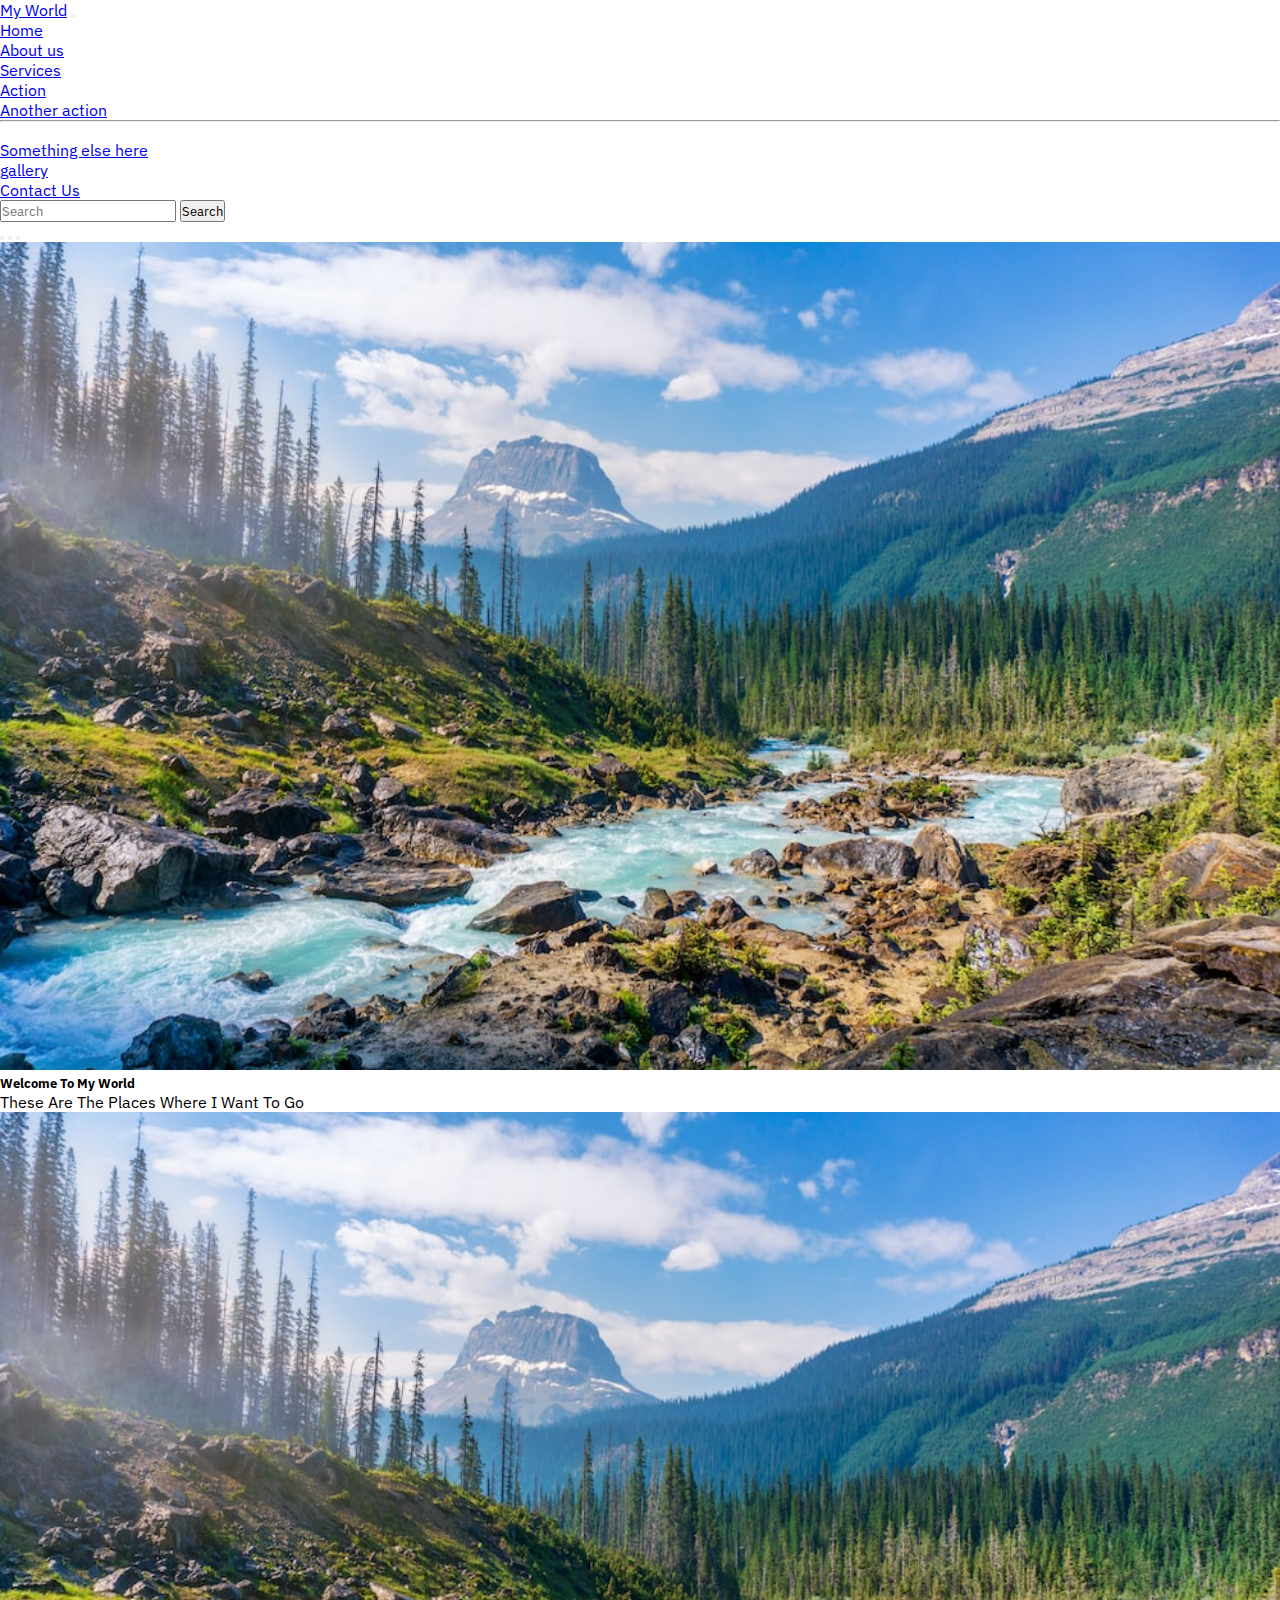
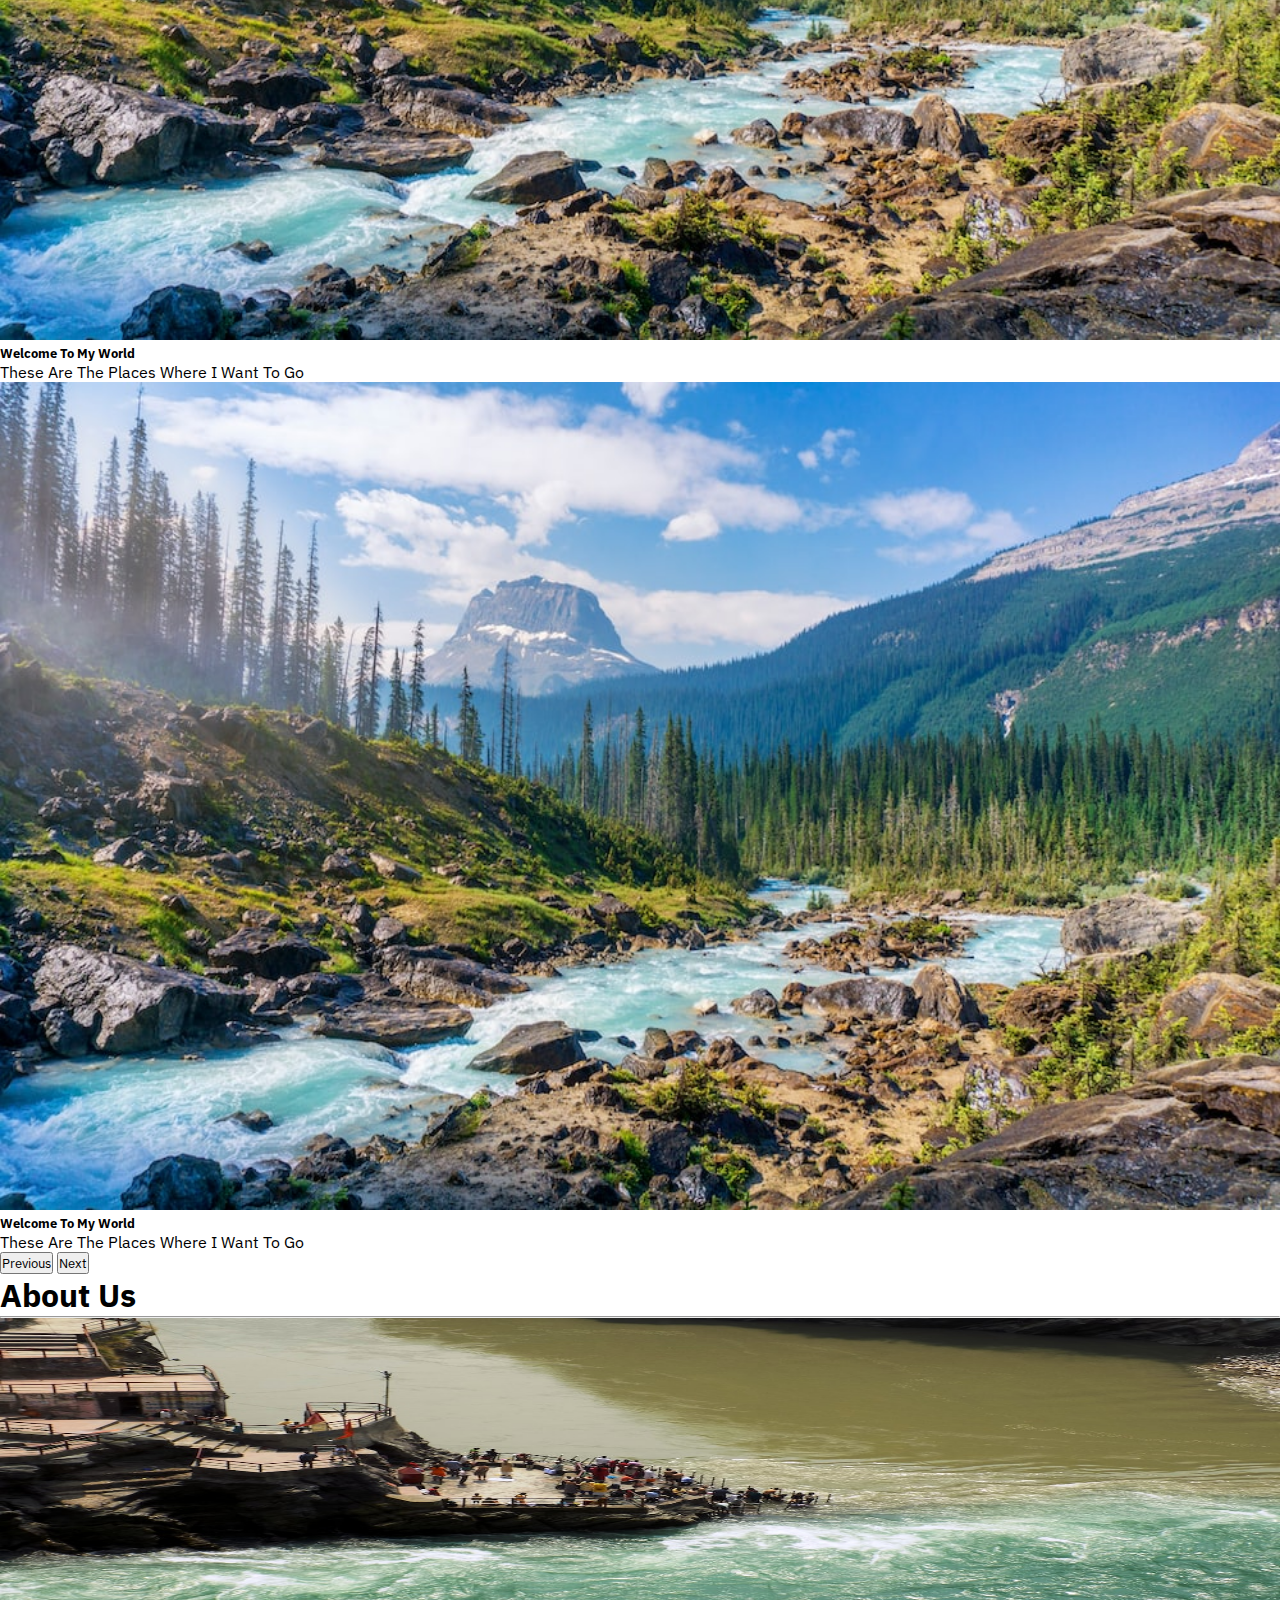
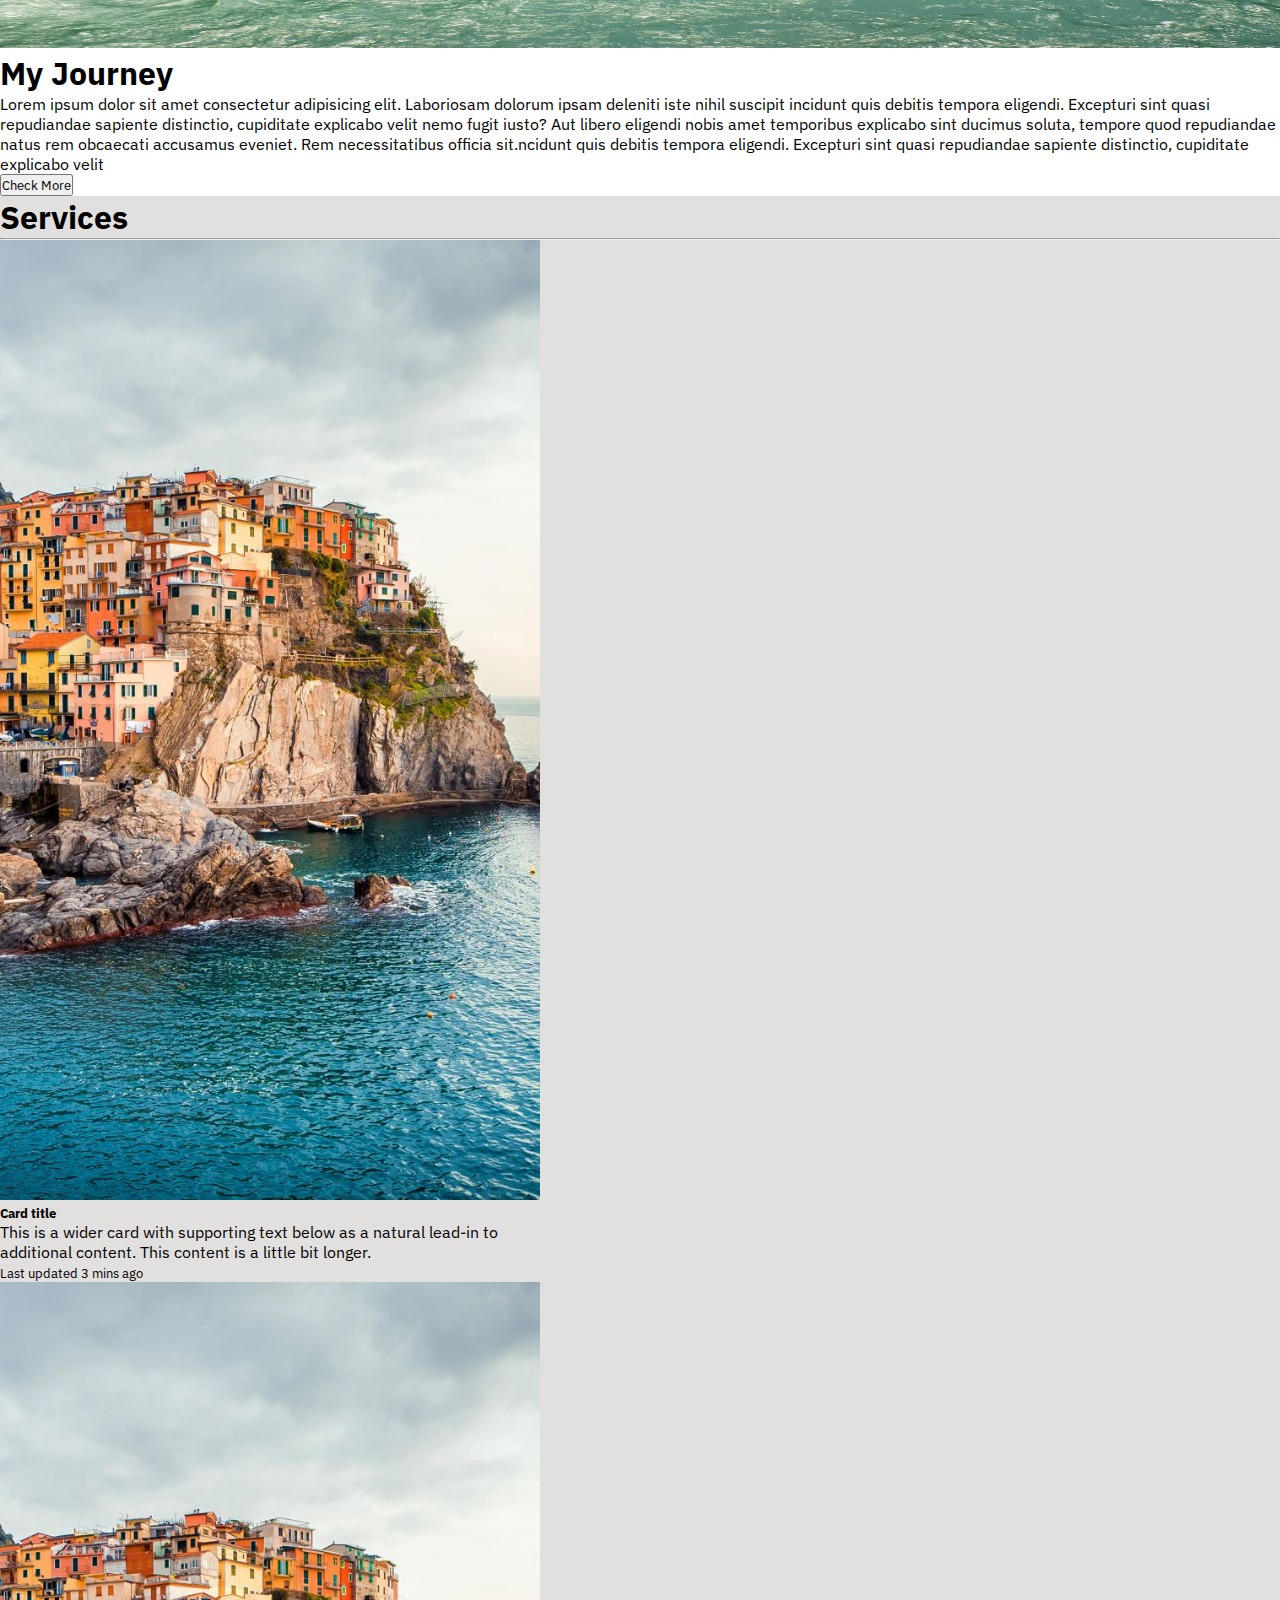
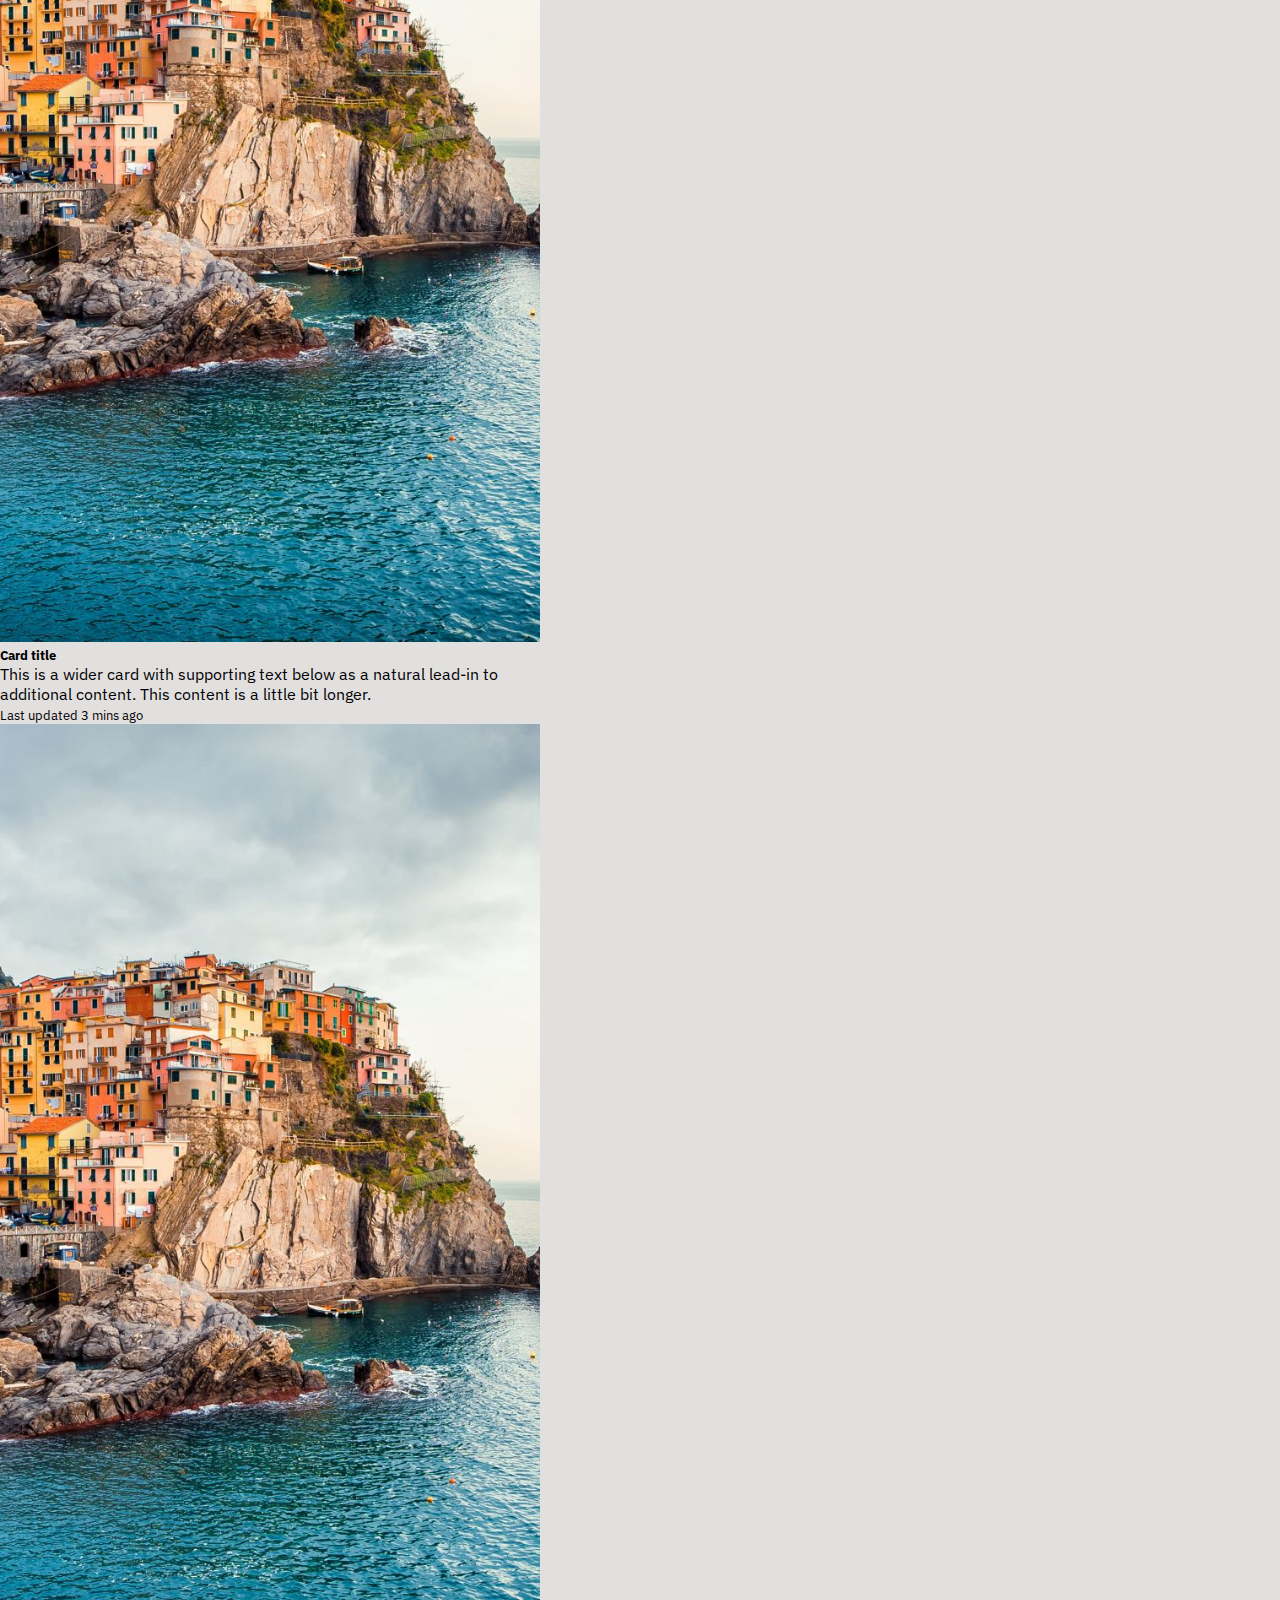
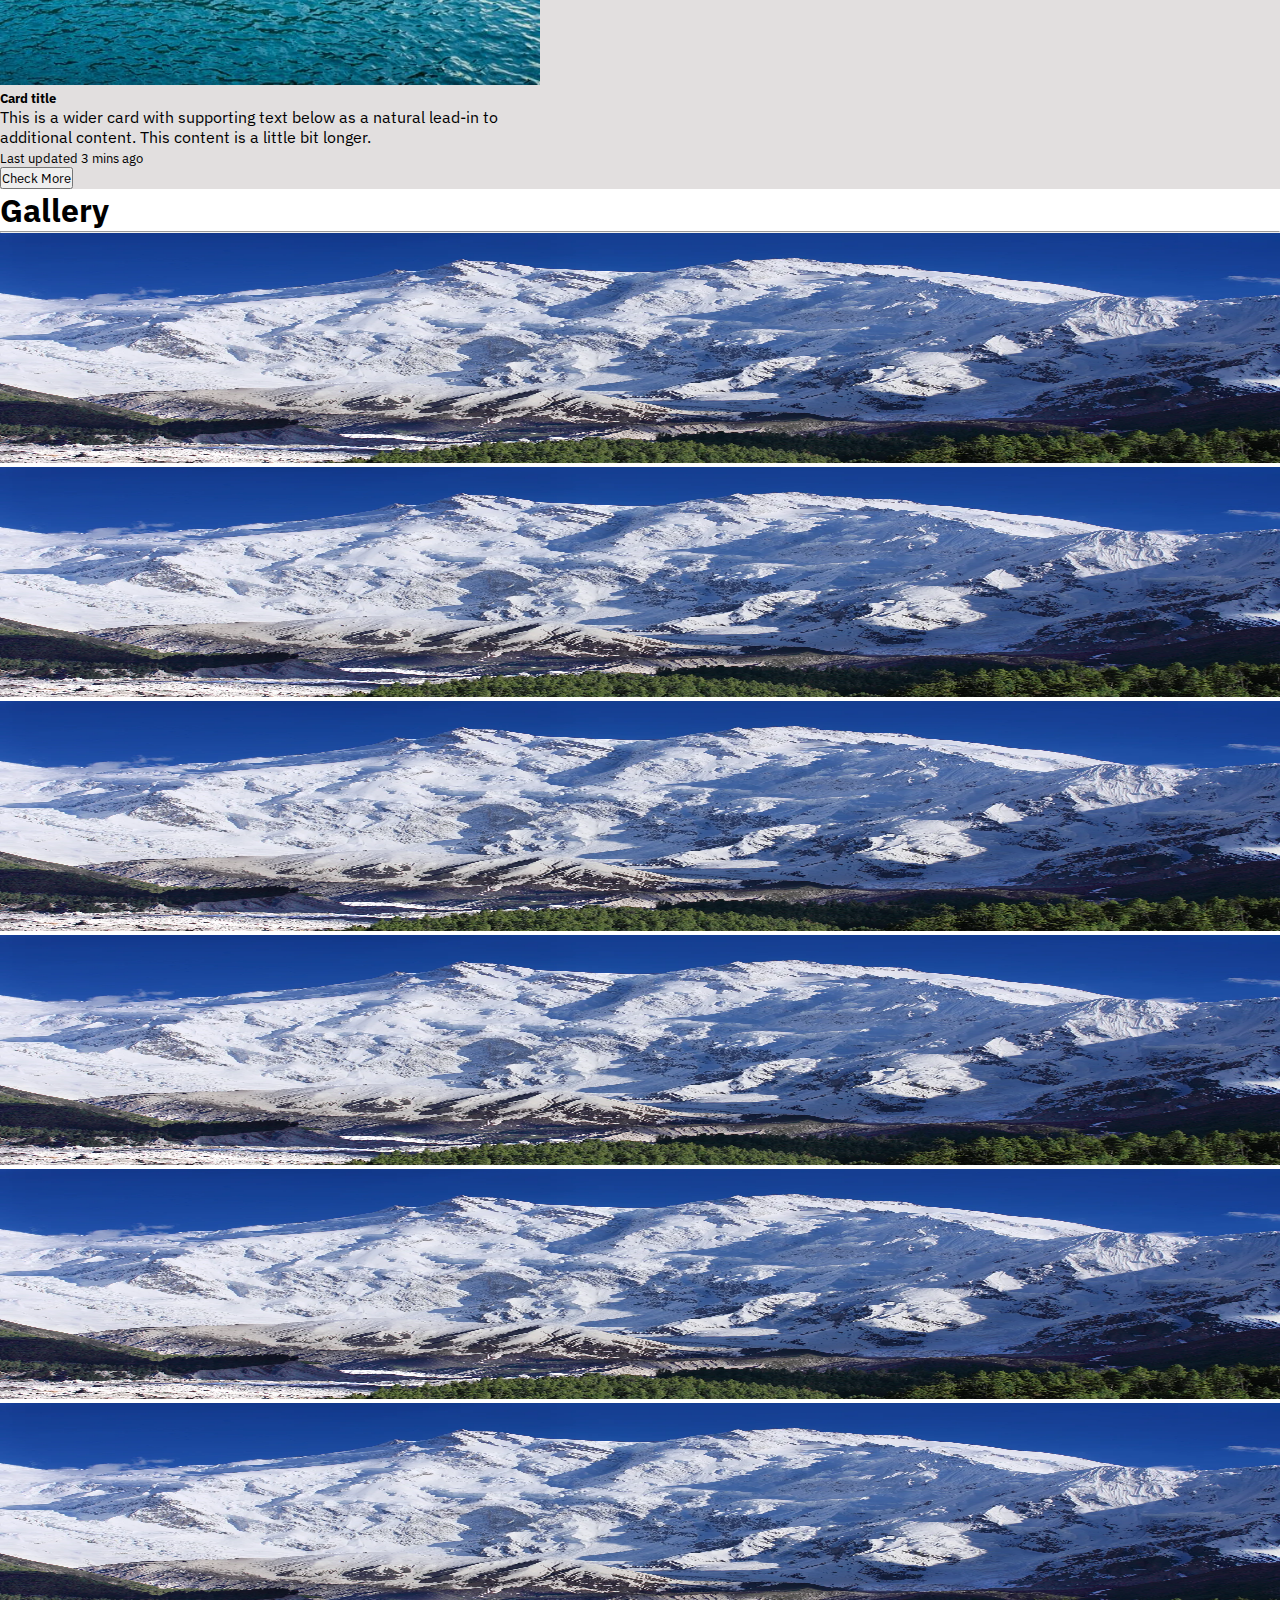
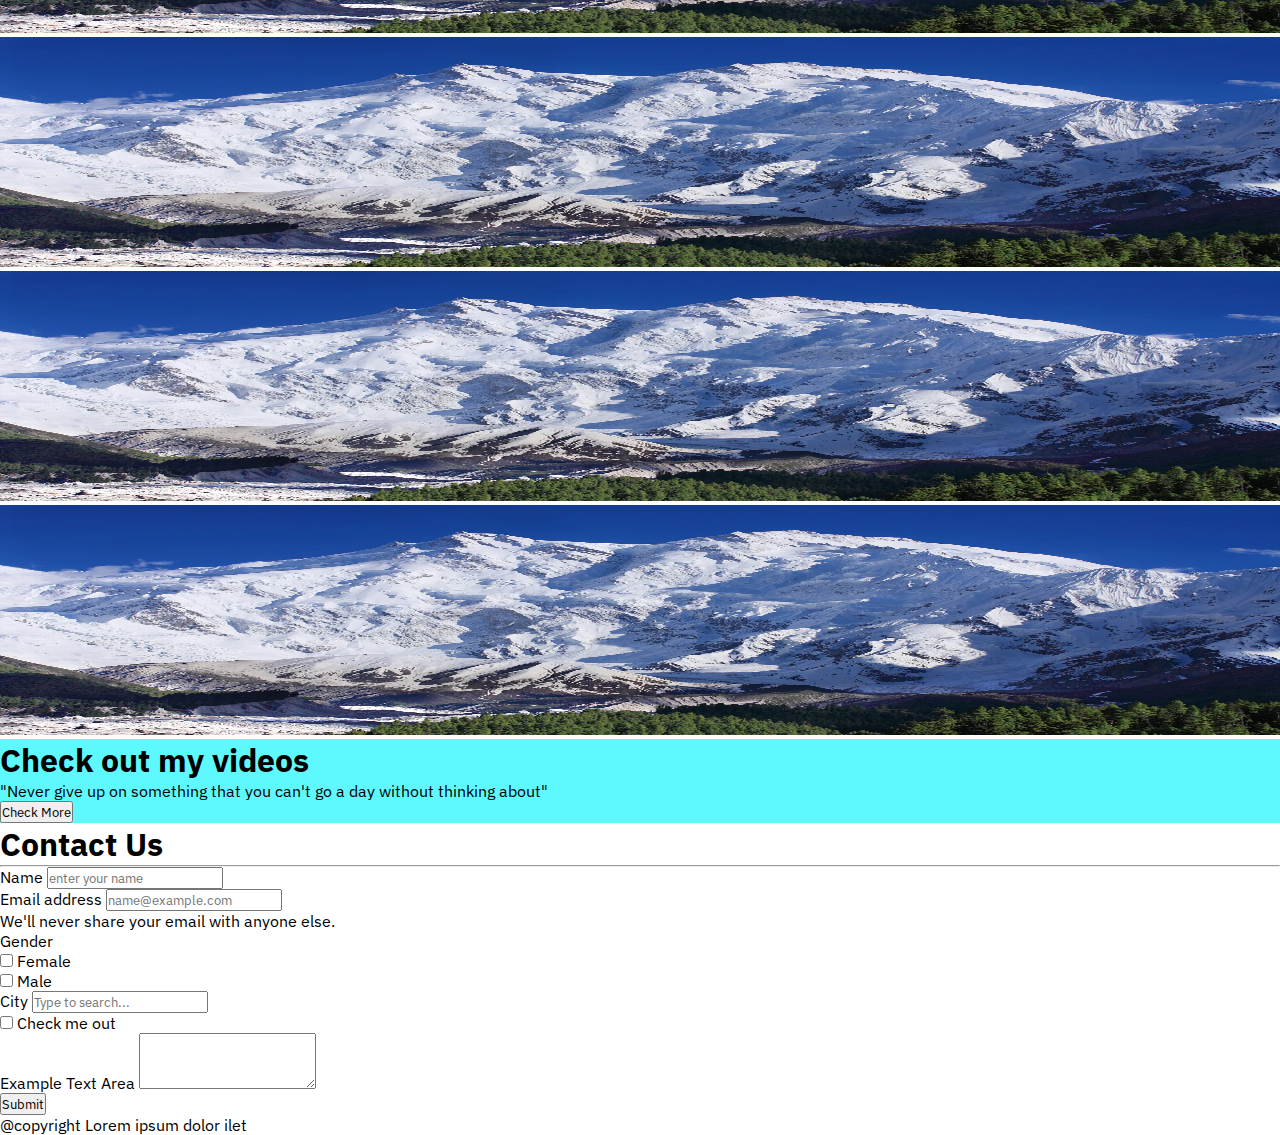
<file: index.html>
<!DOCTYPE html>
<html lang="en">

<head>
    <meta charset="utf-8">
    <meta name="viewport" content="width=device-width, initial-scale=1">
    <title>MY WORLD</title>
    <!-- css link -->
    <link rel="stylesheet" href="./style.css">
    <!-- Bootstrap CSS -->
    <link href="https://cdn.jsdelivr.net/npm/bootstrap@5.3.0/dist/css/bootstrap.min.css" rel="stylesheet"
        integrity="sha384-9ndCyUaIbzAi2FUVXJi0CjmCapSmO7SnpJef0486qhLnuZ2cdeRhO02iuK6FUUVM" crossorigin="anonymous">
    <link rel="preconnect" href="https://fonts.googleapis.com">
    <link rel="preconnect" href="https://fonts.gstatic.com" crossorigin>
    <link href="https://fonts.googleapis.com/css2?family=IBM+Plex+Sans:wght@200;300;400&display=swap" rel="stylesheet">
</head>

<body>
    <!-- Navbar -->
    <nav class="navbar navbar-expand-lg bg-body-tertiary py-3 px-2">
        <div class="container-fluid">
            <a class="navbar-brand" href="#">My World</a>
            <button class="navbar-toggler" type="button" data-bs-toggle="collapse"
                data-bs-target="#navbarSupportedContent" aria-controls="navbarSupportedContent" aria-expanded="false"
                aria-label="Toggle navigation">
                <span class="navbar-toggler-icon"></span>
            </button>
            <div class="collapse navbar-collapse" id="navbarSupportedContent">
                <ul class="navbar-nav me-auto mb-2 mb-lg-0">
                    <li class="nav-item">
                        <a class="nav-link active" aria-current="page" href="./index.html">Home</a>
                    </li>
                    <li class="nav-item">
                        <a class="nav-link text-capitalize" href="./about.html">About us</a>
                    </li>
                    <li class="nav-item dropdown">
                        <a class="nav-link dropdown-toggle" href="#" role="button" data-bs-toggle="dropdown"
                            aria-expanded="false">
                            Services
                        </a>
                        <ul class="dropdown-menu">
                            <li><a class="dropdown-item" href="#">Action</a></li>
                            <li><a class="dropdown-item" href="#">Another action</a></li>
                            <li>
                                <hr class="dropdown-divider">
                            </li>
                            <li><a class="dropdown-item" href="#">Something else here</a></li>
                        </ul>
                    </li>
                    <li class="nav-item">
                        <a class="nav-link text-capitalize" href="./gallery.html">gallery</a>
                    </li>
                    <li class="nav-item">
                        <a class="nav-link text-capitalize" href="./contact.html">Contact Us</a>
                    </li>
                </ul>
                <form class="d-flex" role="search">
                    <input class="form-control me-2" type="search" placeholder="Search" aria-label="Search">
                    <button class="btn btn-outline-success" type="submit">Search</button>
                </form>
            </div>
        </div>
    </nav>

    <!-- Carousel -->
    <div id="carouselExampleCaptions" class="carousel slide container-fluid">
        <div class="carousel-indicators">
            <button type="button" data-bs-target="#carouselExampleCaptions" data-bs-slide-to="0" class="active"
                aria-current="true" aria-label="Slide 1" fdprocessedid="yytbcn"></button>
            <button type="button" data-bs-target="#carouselExampleCaptions" data-bs-slide-to="1" aria-label="Slide 2"
                fdprocessedid="qx9hj"></button>
            <button type="button" data-bs-target="#carouselExampleCaptions" data-bs-slide-to="2" aria-label="Slide 3"
                fdprocessedid="khwhbj"></button>
        </div>
        <div class="carousel-inner">
            <div class="carousel-item active">
                <img src="./images/c1.jpg" class="d-block w-100 img-fluid" alt="...">
                <div class="carousel-caption d-none d-md-block">
                    <h5>Welcome To My World</h5>
                    <p>These Are The Places Where I Want To Go</p>
                </div>
            </div>
            <div class="carousel-item">
                <img src="./images/c1.jpg" class="d-block w-100" alt="...">
                <div class="carousel-caption d-none d-md-block">
                    <h5>Welcome To My World</h5>
                    <p>These Are The Places Where I Want To Go</p>
                </div>
            </div>
            <div class="carousel-item">
                <img src="./images/c1.jpg" class="d-block w-100" alt="...">
                <div class="carousel-caption d-none d-md-block">
                    <h5>Welcome To My World</h5>
                    <p>These Are The Places Where I Want To Go</p>
                </div>
            </div>
        </div>
        <button class="carousel-control-prev" type="button" data-bs-target="#carouselExampleCaptions"
            data-bs-slide="prev" fdprocessedid="4p4b2">
            <span class="carousel-control-prev-icon" aria-hidden="true"></span>
            <span class="visually-hidden">Previous</span>
        </button>
        <button class="carousel-control-next" type="button" data-bs-target="#carouselExampleCaptions"
            data-bs-slide="next" fdprocessedid="4smtbl">
            <span class="carousel-control-next-icon" aria-hidden="true"></span>
            <span class="visually-hidden">Next</span>
        </button>
    </div>

    <!-- about us -->
    <section class="main_heading my-5">
        <div class="text-center">
            <h1 class="display-4">About Us</h1>
            <hr class="w-25 mx-auto">
        </div>

        <div class="container">
            <div class="row my-5">
                <div class="col-lg-6 col-md-6 col-12 col-xxl-6">
                    <figure>
                        <img src="./images/a1.jpg" alt="about images" class="img-fluid about_img">
                    </figure>
                </div>
                <div
                    class="col-lg-6 col-md-6 col-12 col-xxl-6 d-flex justify-content-center align-items-start flex-column">
                    <h1 class="display-5">My Journey</h1>
                    <p>Lorem ipsum dolor sit amet consectetur adipisicing elit. Laboriosam dolorum ipsam deleniti iste
                        nihil suscipit incidunt quis debitis tempora eligendi. Excepturi sint quasi repudiandae sapiente
                        distinctio, cupiditate explicabo velit nemo fugit iusto? Aut libero eligendi nobis amet
                        temporibus explicabo sint ducimus soluta, tempore quod repudiandae natus rem obcaecati accusamus
                        eveniet. Rem necessitatibus officia sit.ncidunt quis debitis tempora eligendi. Excepturi sint
                        quasi repudiandae sapiente
                        distinctio, cupiditate explicabo velit
                    </p>
                    <button type="button" class="btn btn-outline-info" data-toggle="tooltip" data-placement="right"
                        title="Tooltip on right">Check More</button>
                </div>
            </div>
        </div>
    </section>

    <!-- our services -->
    <section class="main_services my-5 pt-5">
        <div class="text-center">
            <h1 class="display-4">Services</h1>
            <hr class="w-25 mx-auto">
        </div>

        <div class="container services">
            <div class="row my-5">
                <div class="col-md-4 col-10 col-xxl-4 mx-auto">
                    <div class="card mb-3" style="max-width: 540px;">
                        <div class="row">
                            <div class="col-md-4">
                                <img src="./images/s1.jpg" class="img-fluid rounded-start" alt="sevices img">
                            </div>
                            <div class="col-md-8">
                                <div class="card-body">
                                    <h5 class="card-title">Card title</h5>
                                    <p class="card-text">This is a wider card with supporting text below as a natural
                                        lead-in to additional content. This content is a little bit longer.</p>
                                    <p class="card-text"><small class="text-body-secondary">Last updated 3 mins
                                            ago</small></p>
                                </div>
                            </div>
                        </div>
                    </div>
                </div>
                <div class="col-md-4 col-10 col-xxl-4 mx-auto">
                    <div class="card mb-3" style="max-width: 540px;">
                        <div class="row">
                            <div class="col-md-4">
                                <img src="./images/s1.jpg" class="img-fluid rounded-start" alt="sevices img">
                            </div>
                            <div class="col-md-8">
                                <div class="card-body">
                                    <h5 class="card-title">Card title</h5>
                                    <p class="card-text">This is a wider card with supporting text below as a natural
                                        lead-in to additional content. This content is a little bit longer.</p>
                                    <p class="card-text"><small class="text-body-secondary">Last updated 3 mins
                                            ago</small></p>
                                </div>
                            </div>
                        </div>
                    </div>
                </div>
                <div class="col-md-4 col-10 col-xxl-4 mx-auto">
                    <div class="card mb-3" style="max-width: 540px;">
                        <div class="row">
                            <div class="col-md-4">
                                <img src="./images/s1.jpg" class="img-fluid rounded-start" alt="sevices img">
                            </div>
                            <div class="col-md-8">
                                <div class="card-body">
                                    <h5 class="card-title">Card title</h5>
                                    <p class="card-text">This is a wider card with supporting text below as a natural
                                        lead-in to additional content. This content is a little bit longer.</p>
                                    <p class="card-text"><small class="text-body-secondary">Last updated 3 mins
                                            ago</small></p>
                                </div>
                            </div>
                        </div>
                    </div>
                </div>
                <div class="col-xxl-12 text-center my-5">
                    <button type="button" class="btn btn-outline-info" data-toggle="tooltip" data-placement="right"
                        title="Tooltip on right">Check More</button>
                </div>
            </div>
        </div>
    </section>

    <!-- gallery -->
    <section class="main_gallery my-5 pt-2">
        <div class="text-center">
            <h1 class="display-4">Gallery</h1>
            <hr class="w-25 mx-auto">
        </div>

        <div class="container">
            <div class="row gy-2 my-3">
                <div class="col-md-4 col-10 col-xxl-4 mx-auto">
                    <figure>
                        <img src="./images/g1.webp" alt="gallery" class="img-fluid">
                    </figure>
                </div>
                <div class="col-md-4 col-10 col-xxl-4 mx-auto">
                    <figure>
                        <img src="./images/g1.webp" alt="gallery" class="img-fluid">
                    </figure>
                </div>
                <div class="col-md-4 col-10 col-xxl-4 mx-auto">
                    <figure>
                        <img src="./images/g1.webp" alt="gallery" class="img-fluid">
                    </figure>
                </div>
                <div class="col-md-4 col-10 col-xxl-4 mx-auto">
                    <figure>
                        <img src="./images/g1.webp" alt="gallery" class="img-fluid">
                    </figure>
                </div>
                <div class="col-md-4 col-10 col-xxl-4 mx-auto">
                    <figure>
                        <img src="./images/g1.webp" alt="gallery" class="img-fluid">
                    </figure>
                </div>
                <div class="col-md-4 col-10 col-xxl-4 mx-auto">
                    <figure>
                        <img src="./images/g1.webp" alt="gallery" class="img-fluid">
                    </figure>
                </div>
                <div class="col-md-4 col-10 col-xxl-4 mx-auto">
                    <figure>
                        <img src="./images/g1.webp" alt="gallery" class="img-fluid">
                    </figure>
                </div>
                <div class="col-md-4 col-10 col-xxl-4 mx-auto">
                    <figure>
                        <img src="./images/g1.webp" alt="gallery" class="img-fluid">
                    </figure>
                </div>
                <div class="col-md-4 col-10 col-xxl-4 mx-auto">
                    <figure>
                        <img src="./images/g1.webp" alt="gallery" class="img-fluid">
                    </figure>
                </div>
            </div>
        </div>
    </section>
    <!-- offers -->
    <section class="main_offers my-5 py-2">
        <div class="container-fluid">
            <div class="row">
                <div class="col-xxl12 col-12 py-5 text-center">
                    <h1 class="display-5 text-white">Check out my videos</h1>
                    <p>"Never give up on something that you can't go a day without thinking about"</p>
                    <button type="button" class="btn btn-outline-light" data-toggle="tooltip" data-placement="right"
                        title="Tooltip on right">Check More</button>
                </div>
            </div>
        </div>
    </section>
    <!-- contact us -->
    <section class="main_contact my-5 pt-2">
        <div class="text-center">
            <h1 class="display-4">Contact Us</h1>
            <hr class="w-25 mx-auto">
        </div>
        <div class="container">
            <div class="row">
                <div class="col-xxl-8 col-10 col-md-8 mx-auto">
                    <form>
                        <div class="mb-3">
                            <label for="exampleInputPassword1" class="form-label">Name</label>
                            <input type="text" class="form-control" id="exampleInputPassword1"
                                placeholder="enter your name">
                        </div>
                        <div class="mb-3">
                            <label for="exampleInputEmail1" class="form-label">Email address</label>
                            <input type="email" class="form-control" id="exampleInputEmail1"
                                aria-describedby="emailHelp" placeholder="name@example.com">
                            <div id="emailHelp" class="form-text">We'll never share your email with anyone else.</div>
                        </div>
                        <div class="mb-3">
                            <label class="pr-4">Gender</label>
                            <div class="form-check form-check-inline">
                                <input class="form-check-input" type="checkbox" id="inlineCheckbox1" value="option1">
                                <label class="form-check-label" for="inlineCheckbox1">Female</label>
                            </div>
                            <div class="form-check form-check-inline">
                                <input class="form-check-input" type="checkbox" id="inlineCheckbox2" value="option2">
                                <label class="form-check-label" for="inlineCheckbox2">Male</label>
                            </div>
                        </div>
                        <div class="mb-3">
                            <label for="exampleDataList" class="form-label">City</label>
                            <input class="form-control" list="datalistOptions" id="exampleDataList"
                                placeholder="Type to search...">
                            <datalist id="datalistOptions">
                                <option value="San Francisco"></option>
                                <option value="New York"></option>
                                <option value="Seattle"></option>
                                <option value="Los Angeles"></option>
                                <option value="Chicago"></option>
                            </datalist>
                        </div>
                        <div class="mb-3 form-check">
                            <input type="checkbox" class="form-check-input" id="exampleCheck1">
                            <label class="form-check-label" for="exampleCheck1">Check me out</label>
                        </div>
                        <div class="mb-3">
                            <label for="exampleFormControlTextarea1" class="form-label">Example Text Area</label>
                            <textarea class="form-control" id="exampleFormControlTextarea1" rows="3"></textarea>
                        </div>
                        <button type="submit" class="btn btn-primary">Submit</button>
                    </form>
                </div>
            </div>
        </div>
    </section>
    <!-- footer -->
    <footer class="bg-secondary text-center text-white">
        <p>@copyright Lorem ipsum dolor ilet</p>
    </footer>
    <!-- javascript -->
    <script src="https://cdn.jsdelivr.net/npm/bootstrap@5.3.0/dist/js/bootstrap.bundle.min.js"
        integrity="sha384-geWF76RCwLtnZ8qwWowPQNguL3RmwHVBC9FhGdlKrxdiJJigb/j/68SIy3Te4Bkz"
        crossorigin="anonymous"></script>
</body>

</html>
</file>
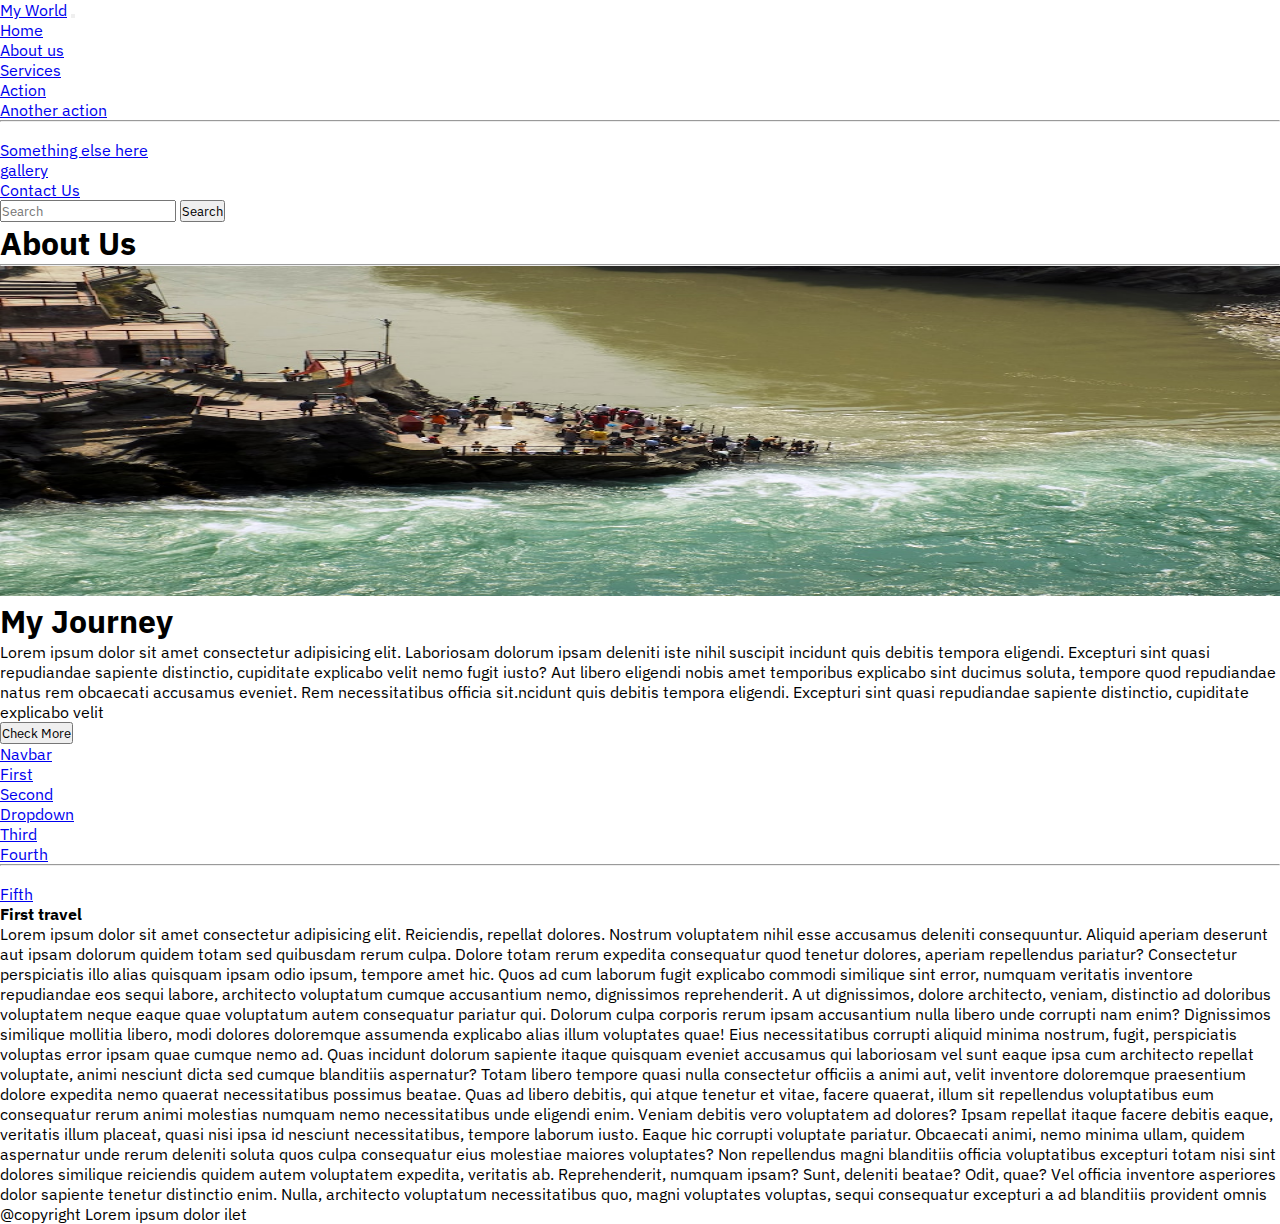
<file: about.html>
<!DOCTYPE html>
<html lang="en">

<head>
    <meta charset="utf-8">
    <meta name="viewport" content="width=device-width, initial-scale=1">
    <title>MY WORLD</title>
    <!-- css link -->
    <link rel="stylesheet" href="./style.css">
    <!-- Bootstrap CSS -->
    <link href="https://cdn.jsdelivr.net/npm/bootstrap@5.3.0/dist/css/bootstrap.min.css" rel="stylesheet"
        integrity="sha384-9ndCyUaIbzAi2FUVXJi0CjmCapSmO7SnpJef0486qhLnuZ2cdeRhO02iuK6FUUVM" crossorigin="anonymous">
    <link rel="preconnect" href="https://fonts.googleapis.com">
    <link rel="preconnect" href="https://fonts.gstatic.com" crossorigin>
    <link href="https://fonts.googleapis.com/css2?family=IBM+Plex+Sans:wght@200;300;400&display=swap" rel="stylesheet">
</head>

<body>
    <!-- Navbar -->
    <nav class="navbar navbar-expand-lg bg-body-tertiary py-3 px-2">
        <div class="container-fluid">
            <a class="navbar-brand" href="#">My World</a>
            <button class="navbar-toggler" type="button" data-bs-toggle="collapse"
                data-bs-target="#navbarSupportedContent" aria-controls="navbarSupportedContent" aria-expanded="false"
                aria-label="Toggle navigation">
                <span class="navbar-toggler-icon"></span>
            </button>
            <div class="collapse navbar-collapse" id="navbarSupportedContent">
                <ul class="navbar-nav me-auto mb-2 mb-lg-0">
                    <li class="nav-item">
                        <a class="nav-link active" aria-current="page" href="./index.html">Home</a>
                    </li>
                    <li class="nav-item">
                        <a class="nav-link text-capitalize" href="./about.html">About us</a>
                    </li>
                    <li class="nav-item dropdown">
                        <a class="nav-link dropdown-toggle" href="#" role="button" data-bs-toggle="dropdown"
                            aria-expanded="false">
                            Services
                        </a>
                        <ul class="dropdown-menu">
                            <li><a class="dropdown-item" href="#">Action</a></li>
                            <li><a class="dropdown-item" href="#">Another action</a></li>
                            <li>
                                <hr class="dropdown-divider">
                            </li>
                            <li><a class="dropdown-item" href="#">Something else here</a></li>
                        </ul>
                    </li>
                    <li class="nav-item">
                        <a class="nav-link text-capitalize" href="./gallery.html">gallery</a>
                    </li>
                    <li class="nav-item">
                        <a class="nav-link text-capitalize" href="./contact.html">Contact Us</a>
                    </li>
                </ul>
                <form class="d-flex" role="search">
                    <input class="form-control me-2" type="search" placeholder="Search" aria-label="Search">
                    <button class="btn btn-outline-success" type="submit">Search</button>
                </form>
            </div>
        </div>
    </nav>

    <!-- about us -->
    <section class="main_heading my-5">
        <div class="text-center">
            <h1 class="display-4">About Us</h1>
            <hr class="w-25 mx-auto">
        </div>

        <div class="container">
            <div class="row my-5">
                <div class="col-lg-6 col-md-6 col-12 col-xxl-6">
                    <figure>
                        <img src="./images/a1.jpg" alt="about images" class="img-fluid about_img">
                    </figure>
                </div>
                <div
                    class="col-lg-6 col-md-6 col-12 col-xxl-6 d-flex justify-content-center align-items-start flex-column">
                    <h1 class="display-5">My Journey</h1>
                    <p>Lorem ipsum dolor sit amet consectetur adipisicing elit. Laboriosam dolorum ipsam deleniti iste
                        nihil suscipit incidunt quis debitis tempora eligendi. Excepturi sint quasi repudiandae sapiente
                        distinctio, cupiditate explicabo velit nemo fugit iusto? Aut libero eligendi nobis amet
                        temporibus explicabo sint ducimus soluta, tempore quod repudiandae natus rem obcaecati accusamus
                        eveniet. Rem necessitatibus officia sit.ncidunt quis debitis tempora eligendi. Excepturi sint
                        quasi repudiandae sapiente
                        distinctio, cupiditate explicabo velit
                    </p>
                    <button type="button" class="btn btn-outline-info" data-toggle="tooltip" data-placement="right"
                        title="Tooltip on right">Check More</button>
                </div>
            </div>
        </div>
    </section>

    <div class="container pb-5">
        <div class="row">
            <nav id="navbar-example2" class="navbar bg-body-tertiary px-3 mb-3">
                <a class="navbar-brand" href="#">Navbar</a>
                <ul class="nav nav-pills">
                    <li class="nav-item">
                        <a class="nav-link" href="#scrollspyHeading1">First</a>
                    </li>
                    <li class="nav-item">
                        <a class="nav-link" href="#scrollspyHeading2">Second</a>
                    </li>
                    <li class="nav-item dropdown">
                        <a class="nav-link dropdown-toggle" data-bs-toggle="dropdown" href="#" role="button"
                            aria-expanded="false">Dropdown</a>
                        <ul class="dropdown-menu">
                            <li><a class="dropdown-item" href="#scrollspyHeading3">Third</a></li>
                            <li><a class="dropdown-item" href="#scrollspyHeading4">Fourth</a></li>
                            <li>
                                <hr class="dropdown-divider">
                            </li>
                            <li><a class="dropdown-item" href="#scrollspyHeading5">Fifth</a></li>
                        </ul>
                    </li>
                </ul>
            </nav>
            <div data-bs-spy="scroll" data-bs-target="#navbar-example2" data-bs-root-margin="0px 0px -40%"
                data-bs-smooth-scroll="true" class="scrollspy-example bg-body-tertiary p-3 rounded-2" tabindex="0"
                style="height: 300px; overflow-y: scroll;">
                <h4 id="scrollspyHeading1">First travel</h4>
                <p>Lorem ipsum dolor sit amet consectetur adipisicing elit. Reiciendis, repellat dolores. Nostrum
                    voluptatem nihil esse accusamus deleniti consequuntur. Aliquid aperiam deserunt aut ipsam dolorum
                    quidem totam sed quibusdam rerum culpa. Dolore totam rerum expedita consequatur quod tenetur
                    dolores, aperiam repellendus pariatur? Consectetur perspiciatis illo alias quisquam ipsam odio
                    ipsum, tempore amet hic. Quos ad cum laborum fugit explicabo commodi similique sint error, numquam
                    veritatis inventore repudiandae eos sequi labore, architecto voluptatum cumque accusantium nemo,
                    dignissimos reprehenderit. A ut dignissimos, dolore architecto, veniam, distinctio ad doloribus
                    voluptatem neque eaque quae voluptatum autem consequatur pariatur qui. Dolorum culpa corporis rerum
                    ipsam accusantium nulla libero unde corrupti nam enim? Dignissimos similique mollitia libero, modi
                    dolores doloremque assumenda explicabo alias illum voluptates quae! Eius necessitatibus corrupti
                    aliquid minima nostrum, fugit, perspiciatis voluptas error ipsam quae cumque nemo ad. Quas incidunt
                    dolorum sapiente itaque quisquam eveniet accusamus qui laboriosam vel sunt eaque ipsa cum architecto
                    repellat voluptate, animi nesciunt dicta sed cumque blanditiis aspernatur? Totam libero tempore
                    quasi nulla consectetur officiis a animi aut, velit inventore doloremque praesentium dolore expedita
                    nemo quaerat necessitatibus possimus beatae. Quas ad libero debitis, qui atque tenetur et vitae,
                    facere quaerat, illum sit repellendus voluptatibus eum consequatur rerum animi molestias numquam
                    nemo necessitatibus unde eligendi enim. Veniam debitis vero voluptatem ad dolores? Ipsam repellat
                    itaque facere debitis eaque, veritatis illum placeat, quasi nisi ipsa id nesciunt necessitatibus,
                    tempore laborum iusto. Eaque hic corrupti voluptate pariatur. Obcaecati animi, nemo minima ullam,
                    quidem aspernatur unde rerum deleniti soluta quos culpa consequatur eius molestiae maiores
                    voluptates? Non repellendus magni blanditiis officia voluptatibus excepturi totam nisi sint dolores
                    similique reiciendis quidem autem voluptatem expedita, veritatis ab. Reprehenderit, numquam ipsam?
                    Sunt, deleniti beatae? Odit, quae? Vel officia inventore asperiores dolor sapiente tenetur
                    distinctio enim. Nulla, architecto voluptatum necessitatibus quo, magni voluptates voluptas, sequi
                    consequatur excepturi a ad blanditiis provident omnis possimus minima! Et obcaecati quod maxime
                    similique illo suscipit molestiae modi, cumque nam dignissimos, cupiditate, veniam voluptas ab
                    ipsum. Ipsum culpa doloremque officiis ratione hic quaerat debitis eius. Quod saepe dolores delectus
                    possimus, totam perferendis.</p>
                <h4 id="scrollspyHeading2">Second travel</h4>
                <p>Lorem ipsum dolor sit amet consectetur adipisicing elit. Accusamus ex dignissimos quibusdam sit eum,
                    aliquid rem illo similique quae modi at numquam ipsa atque nemo quos ipsam neque minima non,
                    voluptatibus provident necessitatibus ab, id ratione eos. Dolore enim repellat voluptate asperiores
                    inventore nostrum consequuntur, id maiores? Vero delectus distinctio ipsam, id eius expedita
                    nesciunt. Eligendi labore natus ipsam exercitationem repellendus praesentium autem dignissimos quae!
                    Atque rerum saepe quam eligendi blanditiis doloremque, delectus consequatur nam ad pariatur sint,
                    dicta porro unde nemo commodi quas maiores nostrum, placeat ex ab quae tempore voluptatum?
                    Voluptate, esse odio. Nostrum autem quas laudantium rem eligendi dicta quae perspiciatis, ab porro
                    repellat corrupti maxime. Adipisci neque laboriosam unde necessitatibus! Quae vero aspernatur
                    laborum inventore quia exercitationem amet ab doloremque id ipsum consequuntur, veritatis
                    perspiciatis aliquid harum porro, adipisci pariatur saepe. Impedit ex rerum aliquam a accusantium
                    velit quod. Deleniti doloremque dolor suscipit et ad atque odio veritatis nemo exercitationem
                    distinctio. Dolorem iste quidem culpa consequuntur. Minus aliquam deleniti iure nam numquam, eius
                    explicabo quas ab, optio vel tempore amet, enim neque sint rerum perferendis odio hic porro et
                    ullam? Ratione error amet reprehenderit. Ducimus molestias molestiae a? Libero, pariatur maiores
                    autem ducimus reprehenderit modi, labore odio corporis eligendi, officiis natus voluptas et
                    obcaecati nam eum omnis quia enim veniam aperiam at? Corrupti eos incidunt iure nobis! Consequatur
                    mollitia, eum quasi nulla incidunt libero sit error amet! Voluptate obcaecati consequatur
                    perferendis necessitatibus unde architecto odio nemo nobis reiciendis nihil temporibus nisi,
                    reprehenderit eaque laborum vero earum autem. Suscipit sit asperiores similique harum doloremque
                    veniam dolorem dolores temporibus quaerat eligendi quis reiciendis iure recusandae animi
                    dignissimos, ab necessitatibus sunt possimus facere. Accusantium optio quo nobis repellat reiciendis
                    voluptas, magnam voluptates, nemo eveniet illo iste asperiores distinctio, deserunt alias? Illum,
                    labore officia dolores culpa veniam iusto quod reprehenderit.</p>
                <h4 id="scrollspyHeading3">Third travel</h4>
                <p>Lorem ipsum, dolor sit amet consectetur adipisicing elit. Iure, rerum omnis dolor quas similique
                    voluptatum voluptatem necessitatibus, corrupti, aut exercitationem nam facere dignissimos.
                    Excepturi, sint. Commodi neque itaque pariatur eos qui sapiente et veritatis maxime quo, assumenda
                    minus harum sequi voluptates praesentium vel quam error possimus reprehenderit soluta magnam
                    expedita ut nisi. Aspernatur possimus molestias facere enim deleniti non eius dolores optio, earum
                    dolorem voluptatum harum pariatur reprehenderit quod voluptate quisquam voluptatibus commodi quasi.
                    Voluptatum pariatur labore amet mollitia dolor vitae perspiciatis autem commodi debitis
                    exercitationem earum molestiae dolorem molestias, officia accusamus tempore id voluptates eligendi
                    atque suscipit nulla facere repellendus! Optio id, quidem consequuntur architecto deserunt sit enim
                    accusantium. Quos alias quia labore quo aliquid dolorum reprehenderit explicabo placeat tempora
                    voluptatum, voluptates ad assumenda deserunt. Nam neque perferendis ipsum esse, ab amet magni
                    molestiae, nulla illum provident tenetur et! Quaerat ullam consectetur in, blanditiis minus fugit
                    voluptatibus iure ex eius esse qui facilis repellendus, non deserunt pariatur. Repellat molestias
                    consequuntur consequatur numquam aliquid, suscipit dicta dolorum omnis laboriosam! In incidunt,
                    eaque libero error fugiat possimus architecto maxime eveniet natus tenetur necessitatibus quos? Et
                    eum commodi delectus id exercitationem harum temporibus consequatur. Nihil voluptas dignissimos
                    iusto ab totam illum itaque accusantium, distinctio porro excepturi at nisi, nobis consectetur
                    optio, possimus temporibus nemo maxime et officia asperiores quasi ex quia culpa? Incidunt error
                    cupiditate eius officiis sunt iste totam nisi ullam adipisci, dolor alias illum modi dignissimos
                    consectetur vero facere sint similique laudantium. Explicabo necessitatibus ab eaque, dicta
                    veritatis neque sequi distinctio quasi ipsum adipisci ducimus atque quisquam quod, deleniti velit
                    exercitationem, quaerat at omnis nemo ipsam? Libero optio pariatur veniam?</p>
                <h4 id="scrollspyHeading4">Fourth travel</h4>
                <p>Lorem ipsum dolor sit amet consectetur adipisicing elit. Distinctio fugiat commodi incidunt mollitia,
                    doloribus culpa, debitis enim veniam repellendus, illo voluptate dolor soluta. Autem unde nemo
                    magnam, commodi id architecto, veritatis sed consectetur excepturi in accusantium, sunt saepe hic
                    beatae? At, minus autem. Suscipit veritatis eligendi architecto impedit placeat fuga voluptates
                    voluptas sequi doloremque porro quaerat, expedita magnam, assumenda explicabo amet aperiam fugiat at
                    tempore temporibus, obcaecati minima voluptatibus! Repudiandae ipsa ducimus, sed excepturi sequi
                    architecto ullam veniam asperiores placeat incidunt soluta tempore est inventore numquam rerum hic
                    reprehenderit recusandae eaque blanditiis dolor rem nobis? Accusantium sint assumenda ab voluptas?
                    Quasi nostrum totam odit debitis mollitia ullam necessitatibus inventore architecto sint perferendis
                    ad eligendi corporis nihil, modi, exercitationem rem cum quis. Cupiditate dolores doloribus mollitia
                    nemo magnam quis consequatur neque ad, quaerat excepturi voluptatem, at repellat quo omnis.
                    Pariatur, voluptatibus! Nobis hic facere, quam placeat blanditiis consectetur mollitia saepe! Unde
                    impedit in debitis neque dolorem aspernatur consequuntur blanditiis voluptate repellendus eius,
                    illum doloremque, laborum expedita veniam cupiditate voluptates incidunt, obcaecati nisi rerum
                    officia! Adipisci architecto quaerat soluta ab odit! Aliquam necessitatibus beatae explicabo,
                    doloribus, velit numquam consectetur omnis vel consequatur dolorem molestias id ut reprehenderit
                    repudiandae repellendus distinctio quidem atque.</p>
                <h4 id="scrollspyHeading5">Fifth heading</h4>
                <p>Lorem ipsum dolor sit amet consectetur adipisicing elit. Ullam inventore quo voluptates aliquam
                    eveniet, a repellat hic veniam rem praesentium ut modi suscipit reiciendis ratione, dolorum porro
                    voluptas magnam. Vitae est sed veniam nihil doloremque id? Quasi, dolor. Ea, excepturi. Soluta, id?
                    Accusantium sint mollitia facere, expedita iure fugit, similique tenetur dolore maiores quos
                    incidunt molestias id cupiditate eveniet tempora est natus necessitatibus accusamus earum in
                    laboriosam vel? Magni autem, provident rem placeat esse sint accusantium quaerat at voluptatibus
                    incidunt maxime modi voluptas aut omnis quia dignissimos quod eos reprehenderit? Mollitia, odit
                    voluptate assumenda alias omnis quidem dolores nisi saepe?</p>
            </div>
        </div>

    </div>
    <!-- footer -->
    <footer class="bg-secondary text-center text-white">
        <p>@copyright Lorem ipsum dolor ilet</p>
    </footer>
    <!-- javascript -->
    <script src="https://cdn.jsdelivr.net/npm/bootstrap@5.3.0/dist/js/bootstrap.bundle.min.js"
        integrity="sha384-geWF76RCwLtnZ8qwWowPQNguL3RmwHVBC9FhGdlKrxdiJJigb/j/68SIy3Te4Bkz"
        crossorigin="anonymous"></script>
</body>

</html>
</file>
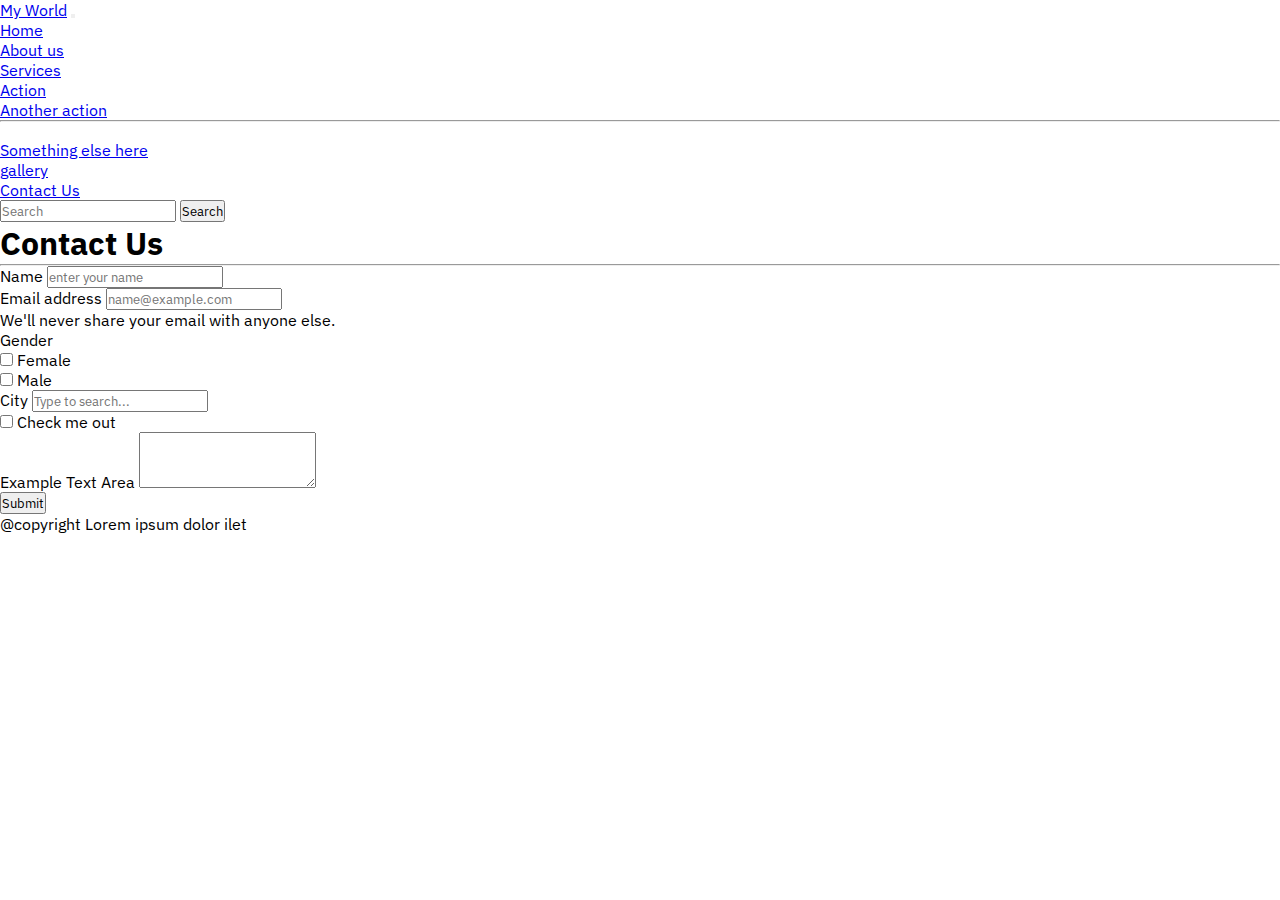
<file: contact.html>
<!DOCTYPE html>
<html lang="en">

<head>
    <meta charset="utf-8">
    <meta name="viewport" content="width=device-width, initial-scale=1">
    <title>MY WORLD</title>
    <!-- css link -->
    <link rel="stylesheet" href="./style.css">
    <!-- Bootstrap CSS -->
    <link href="https://cdn.jsdelivr.net/npm/bootstrap@5.3.0/dist/css/bootstrap.min.css" rel="stylesheet"
        integrity="sha384-9ndCyUaIbzAi2FUVXJi0CjmCapSmO7SnpJef0486qhLnuZ2cdeRhO02iuK6FUUVM" crossorigin="anonymous">
    <link rel="preconnect" href="https://fonts.googleapis.com">
    <link rel="preconnect" href="https://fonts.gstatic.com" crossorigin>
    <link href="https://fonts.googleapis.com/css2?family=IBM+Plex+Sans:wght@200;300;400&display=swap" rel="stylesheet">
</head>

<body>
    <!-- Navbar -->
    <nav class="navbar navbar-expand-lg bg-body-tertiary py-3 px-2">
        <div class="container-fluid">
            <a class="navbar-brand" href="#">My World</a>
            <button class="navbar-toggler" type="button" data-bs-toggle="collapse"
                data-bs-target="#navbarSupportedContent" aria-controls="navbarSupportedContent" aria-expanded="false"
                aria-label="Toggle navigation">
                <span class="navbar-toggler-icon"></span>
            </button>
            <div class="collapse navbar-collapse" id="navbarSupportedContent">
                <ul class="navbar-nav me-auto mb-2 mb-lg-0">
                    <li class="nav-item">
                        <a class="nav-link active" aria-current="page" href="./index.html">Home</a>
                    </li>
                    <li class="nav-item">
                        <a class="nav-link text-capitalize" href="./about.html">About us</a>
                    </li>
                    <li class="nav-item dropdown">
                        <a class="nav-link dropdown-toggle" href="#" role="button" data-bs-toggle="dropdown"
                            aria-expanded="false">
                            Services
                        </a>
                        <ul class="dropdown-menu">
                            <li><a class="dropdown-item" href="#">Action</a></li>
                            <li><a class="dropdown-item" href="#">Another action</a></li>
                            <li>
                                <hr class="dropdown-divider">
                            </li>
                            <li><a class="dropdown-item" href="#">Something else here</a></li>
                        </ul>
                    </li>
                    <li class="nav-item">
                        <a class="nav-link text-capitalize" href="./gallery.html">gallery</a>
                    </li>
                    <li class="nav-item">
                        <a class="nav-link text-capitalize" href="./contact.html">Contact Us</a>
                    </li>
                </ul>
                <form class="d-flex" role="search">
                    <input class="form-control me-2" type="search" placeholder="Search" aria-label="Search">
                    <button class="btn btn-outline-success" type="submit">Search</button>
                </form>
            </div>
        </div>
    </nav>

    <!-- contact us -->
    <section class="main_contact my-5 pt-2">
        <div class="text-center">
            <h1 class="display-4">Contact Us</h1>
            <hr class="w-25 mx-auto">
        </div>
        <div class="container">
            <div class="row">
                <div class="col-xxl-8 col-10 col-md-8 mx-auto">
                    <form>
                        <div class="mb-3">
                            <label for="exampleInputPassword1" class="form-label">Name</label>
                            <input type="text" class="form-control" id="exampleInputPassword1"
                                placeholder="enter your name">
                        </div>
                        <div class="mb-3">
                            <label for="exampleInputEmail1" class="form-label">Email address</label>
                            <input type="email" class="form-control" id="exampleInputEmail1"
                                aria-describedby="emailHelp" placeholder="name@example.com">
                            <div id="emailHelp" class="form-text">We'll never share your email with anyone else.</div>
                        </div>
                        <div class="mb-3">
                            <label class="pr-4">Gender</label>
                            <div class="form-check form-check-inline">
                                <input class="form-check-input" type="checkbox" id="inlineCheckbox1" value="option1">
                                <label class="form-check-label" for="inlineCheckbox1">Female</label>
                            </div>
                            <div class="form-check form-check-inline">
                                <input class="form-check-input" type="checkbox" id="inlineCheckbox2" value="option2">
                                <label class="form-check-label" for="inlineCheckbox2">Male</label>
                            </div>
                        </div>
                        <div class="mb-3">
                            <label for="exampleDataList" class="form-label">City</label>
                            <input class="form-control" list="datalistOptions" id="exampleDataList"
                                placeholder="Type to search...">
                            <datalist id="datalistOptions">
                                <option value="San Francisco"></option>
                                <option value="New York"></option>
                                <option value="Seattle"></option>
                                <option value="Los Angeles"></option>
                                <option value="Chicago"></option>
                            </datalist>
                        </div>
                        <div class="mb-3 form-check">
                            <input type="checkbox" class="form-check-input" id="exampleCheck1">
                            <label class="form-check-label" for="exampleCheck1">Check me out</label>
                        </div>
                        <div class="mb-3">
                            <label for="exampleFormControlTextarea1" class="form-label">Example Text Area</label>
                            <textarea class="form-control" id="exampleFormControlTextarea1" rows="3"></textarea>
                        </div>
                        <button type="submit" class="btn btn-primary">Submit</button>
                    </form>
                </div>
            </div>
        </div>
    </section>

    <!-- footer -->
    <footer class="bg-secondary text-center text-white">
        <p>@copyright Lorem ipsum dolor ilet</p>
    </footer>
    <!-- javascript -->
    <script src="https://cdn.jsdelivr.net/npm/bootstrap@5.3.0/dist/js/bootstrap.bundle.min.js"
        integrity="sha384-geWF76RCwLtnZ8qwWowPQNguL3RmwHVBC9FhGdlKrxdiJJigb/j/68SIy3Te4Bkz"
        crossorigin="anonymous"></script>
</body>

</html>
</file>
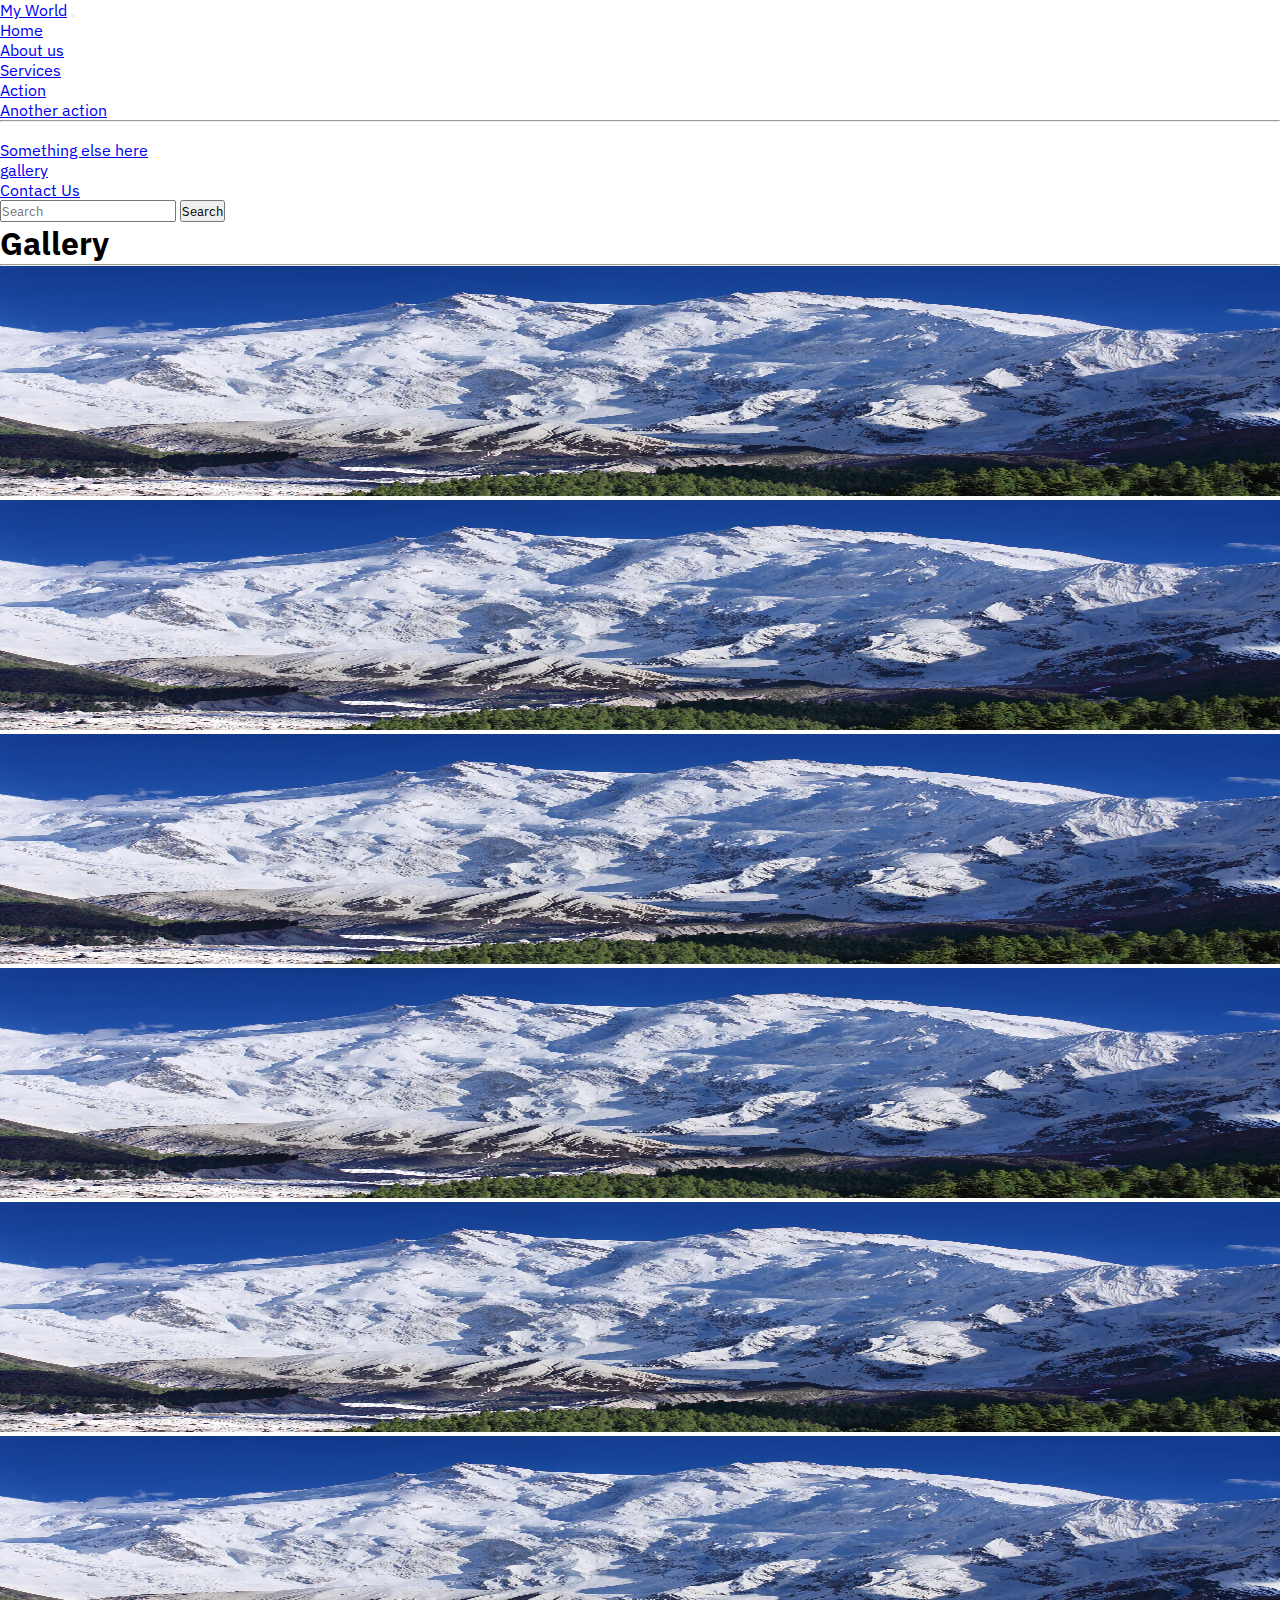
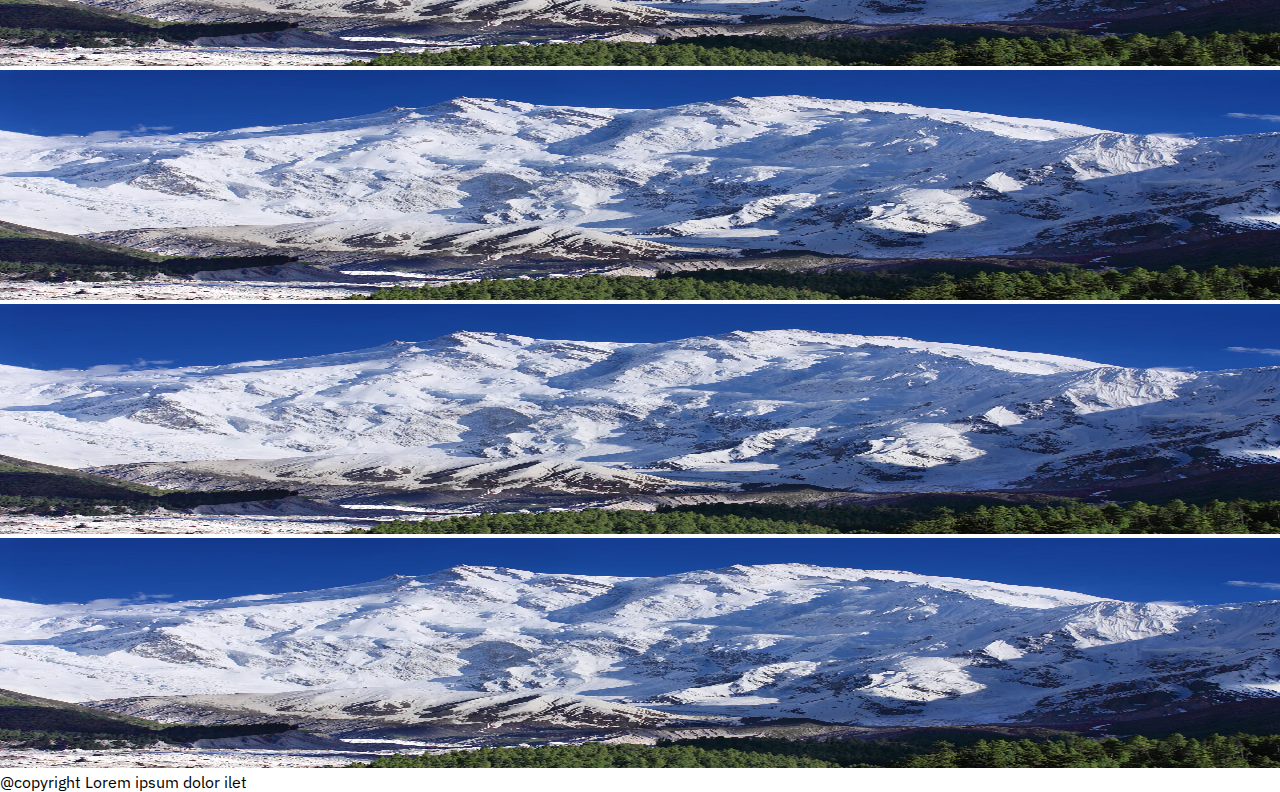
<file: gallery.html>
<!DOCTYPE html>
<html lang="en">

<head>
    <meta charset="utf-8">
    <meta name="viewport" content="width=device-width, initial-scale=1">
    <title>MY WORLD</title>
    <!-- css link -->
    <link rel="stylesheet" href="./style.css">
    <!-- Bootstrap CSS -->
    <link href="https://cdn.jsdelivr.net/npm/bootstrap@5.3.0/dist/css/bootstrap.min.css" rel="stylesheet"
        integrity="sha384-9ndCyUaIbzAi2FUVXJi0CjmCapSmO7SnpJef0486qhLnuZ2cdeRhO02iuK6FUUVM" crossorigin="anonymous">
    <link rel="preconnect" href="https://fonts.googleapis.com">
    <link rel="preconnect" href="https://fonts.gstatic.com" crossorigin>
    <link href="https://fonts.googleapis.com/css2?family=IBM+Plex+Sans:wght@200;300;400&display=swap" rel="stylesheet">
</head>

<body>
    <!-- Navbar -->
    <nav class="navbar navbar-expand-lg bg-body-tertiary py-3 px-2">
        <div class="container-fluid">
            <a class="navbar-brand" href="#">My World</a>
            <button class="navbar-toggler" type="button" data-bs-toggle="collapse"
                data-bs-target="#navbarSupportedContent" aria-controls="navbarSupportedContent" aria-expanded="false"
                aria-label="Toggle navigation">
                <span class="navbar-toggler-icon"></span>
            </button>
            <div class="collapse navbar-collapse" id="navbarSupportedContent">
                <ul class="navbar-nav me-auto mb-2 mb-lg-0">
                    <li class="nav-item">
                        <a class="nav-link active" aria-current="page" href="./index.html">Home</a>
                    </li>
                    <li class="nav-item">
                        <a class="nav-link text-capitalize" href="./about.html">About us</a>
                    </li>
                    <li class="nav-item dropdown">
                        <a class="nav-link dropdown-toggle" href="#" role="button" data-bs-toggle="dropdown"
                            aria-expanded="false">
                            Services
                        </a>
                        <ul class="dropdown-menu">
                            <li><a class="dropdown-item" href="#">Action</a></li>
                            <li><a class="dropdown-item" href="#">Another action</a></li>
                            <li>
                                <hr class="dropdown-divider">
                            </li>
                            <li><a class="dropdown-item" href="#">Something else here</a></li>
                        </ul>
                    </li>
                    <li class="nav-item">
                        <a class="nav-link text-capitalize" href="./gallery.html">gallery</a>
                    </li>
                    <li class="nav-item">
                        <a class="nav-link text-capitalize" href="./contact.html">Contact Us</a>
                    </li>
                </ul>
                <form class="d-flex" role="search">
                    <input class="form-control me-2" type="search" placeholder="Search" aria-label="Search">
                    <button class="btn btn-outline-success" type="submit">Search</button>
                </form>
            </div>
        </div>
    </nav>

    <!-- gallery -->
    <section class="main_gallery my-5 pt-2">
        <div class="text-center">
            <h1 class="display-4">Gallery</h1>
            <hr class="w-25 mx-auto">
        </div>

        <div class="container">
            <div class="row gy-2 my-3">
                <div class="col-md-4 col-10 col-xxl-4 mx-auto">
                    <figure>
                        <img src="./images/g1.webp" alt="gallery" class="img-fluid">
                    </figure>
                </div>
                <div class="col-md-4 col-10 col-xxl-4 mx-auto">
                    <figure>
                        <img src="./images/g1.webp" alt="gallery" class="img-fluid">
                    </figure>
                </div>
                <div class="col-md-4 col-10 col-xxl-4 mx-auto">
                    <figure>
                        <img src="./images/g1.webp" alt="gallery" class="img-fluid">
                    </figure>
                </div>
                <div class="col-md-4 col-10 col-xxl-4 mx-auto">
                    <figure>
                        <img src="./images/g1.webp" alt="gallery" class="img-fluid">
                    </figure>
                </div>
                <div class="col-md-4 col-10 col-xxl-4 mx-auto">
                    <figure>
                        <img src="./images/g1.webp" alt="gallery" class="img-fluid">
                    </figure>
                </div>
                <div class="col-md-4 col-10 col-xxl-4 mx-auto">
                    <figure>
                        <img src="./images/g1.webp" alt="gallery" class="img-fluid">
                    </figure>
                </div>
                <div class="col-md-4 col-10 col-xxl-4 mx-auto">
                    <figure>
                        <img src="./images/g1.webp" alt="gallery" class="img-fluid">
                    </figure>
                </div>
                <div class="col-md-4 col-10 col-xxl-4 mx-auto">
                    <figure>
                        <img src="./images/g1.webp" alt="gallery" class="img-fluid">
                    </figure>
                </div>
                <div class="col-md-4 col-10 col-xxl-4 mx-auto">
                    <figure>
                        <img src="./images/g1.webp" alt="gallery" class="img-fluid">
                    </figure>
                </div>
            </div>
        </div>
    </section>

    <!-- footer -->
    <footer class="bg-secondary text-center text-white">
        <p>@copyright Lorem ipsum dolor ilet</p>
    </footer>
    <!-- javascript -->
    <script src="https://cdn.jsdelivr.net/npm/bootstrap@5.3.0/dist/js/bootstrap.bundle.min.js"
        integrity="sha384-geWF76RCwLtnZ8qwWowPQNguL3RmwHVBC9FhGdlKrxdiJJigb/j/68SIy3Te4Bkz"
        crossorigin="anonymous"></script>

</body>

</html>
</file>
<file: style.css>
* {
    margin: 0;
    padding: 0;
    box-sizing: border-box;
    font-family: 'IBM Plex Sans', sans-serif;
}

body {
    position: relative;
}

.carousel-item img {
    width: 100%;
    height: 92vh;
}

.about_img {
    min-width: 100%;
    max-height: 330px;
}

/* .services .row>*{
    padding-right: 0;
    padding-left: 0;
} */

.services img {
    width: 100%;
    height: 100%;
}

.main_services {
    background-color: rgba(222, 219, 219, 0.888);
}

.main_gallery img {
    width: 100%;
    height: 230px;
}

.main_offers {
    background-color: #5ef9fe;
}

footer p {
    margin-bottom: 0;
}

/* reponsive css code */
/* // No media query for `xs` since this is the default in Bootstrap */

@media (max-width:977px) {
    .carousel-item img {
        height: 66vh;
    }
}

@media (max-width:660px) {
    .carousel-item img {
        height: 44vh;
    }
}

@media (max-width:472px) {
    .carousel-item img {
        height: 29vh;
    }
}

/* // Small devices (landscape phones, 576px and up) */
@media (min-width: 576px) {}

/* // Medium devices (tablets, 768px and up) */
@media (min-width: 768px) {}

/* // Large devices (desktops, 992px and up) */
@media (min-width: 992px) {}

/* // X-Large devices (large desktops, 1200px and up) */
@media (min-width: 1200px) {}

/* // XX-Large devices (larger desktops, 1400px and up) */
@media (min-width: 1400px) {}
</file>
